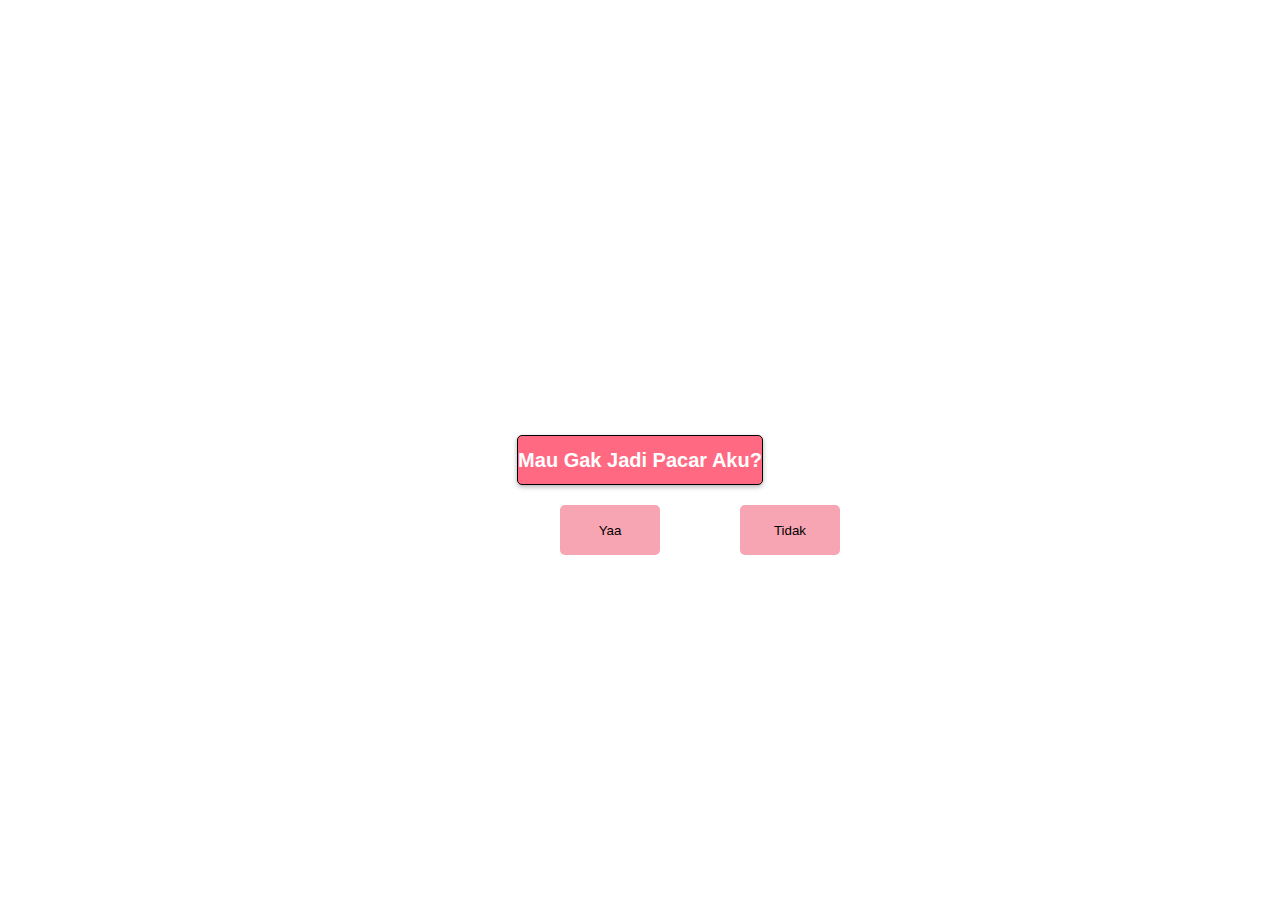
<file: main.html>
<!DOCTYPE html>
<html lang="en">
<head>
  <meta charset="UTF-8">
  <meta name="viewport" content="width=device-width, initial-scale=1.0">
  <title>Document</title>
  <link rel="stylesheet" href="asset/style.css"> <!-- Pindahkan link stylesheet ke dalam head -->
</head>
<body>
  <header>
    <main>
      <div class="contents">
        <div class="content">
          <div class="selection">
            <div class="hearts" hidden>
              <img class="heart-1" src="asset/gif.gif" alt="Heart" height="200">
            </div>

            <div class="massages"> 
              <h2 class="massage">Mau Gak Jadi Pacar Aku?</h2>
            </div>

            <button id="yaa" onclick="yaa()">Yaa</button>
            <button id="tidak" onclick="tidak()">Tidak</button>
          </div>
        </div>
      </div>
    </main>
  </header>

  <script src="asset/script.js"></script>
</body>
</html>
</file>
<file: asset/style.css>
* {
  box-sizing: border-box;
}

body {
  font-family: "Poppins", sans-serif;
  margin: 0;
  padding: 0;
  box-sizing: border-box;
}

.contents {
  width: 100%;
  height: 100vh;
  display: flex;
  justify-content: center;
  align-items: center;
}

.content {
  display: flex;
  justify-content: center;
  align-items: center;
  flex-direction: column; /* Elemen diatur secara vertikal */
}

.selection {
  padding: 20px;
  margin-top: 10vh; 
  text-align: center; 
}

.heart {
  font-size: 100px;
  margin-bottom: 20px;
  animation: kelip 2s linear infinite; 
}

.massages {
  width: 100%;
  height: 50px; 
  margin: 10px 0; 
  background-color: rgb(255, 105, 130); 
  border: 1px solid black;
  border-radius: 5px; 
  display: flex; 
  justify-content: center; 
  align-items: center; 
  font-size: 18px; 
  color: white;
  text-align: center; 
  box-shadow: 0 2px 5px rgba(0, 0, 0, 0.3); 
  transition: background-color 0.3s ease; 
}

.massages h2 {
  font-size: 20px;
  
}

#yaa {
  width: 100px;
  margin: 10px;
  cursor: pointer;
  height: 50px;
  margin-right: 70px;
  background-color: rgb(248, 165, 179);
  border: none;
  border-radius: 5px; 
  transition: background-color 0.3s ease, transform 0.2s ease; 
}

#tidak {
  position: absolute;
  width: 100px;
  margin: 10px;
  cursor: pointer;
  height: 50px;
  margin-right: 60px;
  background-color: rgb(248, 165, 179);
  border: none;
  border-radius: 5px; 
  transition: background-color 0.3s ease, transform 0.2s ease; 
}


button:hover {
  background-color: rgb(255, 105, 130); 

}

@keyframes kelip {
  0% {
    text-shadow: 1px 1px 1px white;
  }
  50% {
    text-shadow: 0 0 0 white;
  }
  100% {
    text-shadow: 30px 0 30px white;
  }
}

/* Media query untuk layar kecil */
@media (max-width: 768px) {
  .heart {
    font-size: 70px; 
  }

  .selection {
    margin-top: 5vh; 
  }

  button {
    width: 80px;
    height: 40px; 
  }
}

/* Login page styles */
.login_container {
  display: flex;
  flex-direction: column;
  justify-content: center;
  align-items: center;
  height: 100vh;
  width: 100vw;
}

.login_form {
  display: flex;
  flex-direction: column;
  justify-content: center;
  align-items: center;
  width: 400px;
  height: 300px;
  border: 1px solid #ccc;
  border-radius: 20px;
}

input[type="text"],
input[type="password"] {
  width: 300px;
  height: 40px;
  border: 1px solid #ccc;
  border-radius: 5px;
  margin-bottom: 10px;
  padding-left: 10px;
}

input[type="text"]:focus,
input[type="password"]:focus {
  outline: none;
  border: 2px solid pink;
}

button[type="submit"] {
  width: 300px;
  height: 40px;
  border: none;
  border-radius: 5px;
  background-color: pink;
  color: #fff;
  font-size: 16px;
  font-weight: 600;
  cursor: pointer;
}

button[type="submit"]:hover {
  background-color: #fff;
  color: pink;
  border: 2px solid pink;
}

.login_description {
  font-size: 14px;
  color: #ccc;
  margin: 10px 0;
  padding: 0 10px;
  text-align: center;
}

/* Birtday page styles */
.song {
  visibility: hidden;
}

.container {
  height: 100vh;
  margin: 0 auto;
  overflow: hidden;
  position: relative;
  text-align: center;
  visibility: hidden;
  width: 100vw;
}

.container > div {
  left: 0;
  right: 0;
  top: 20vh;
  position: absolute;
}

.one {
  font-size: 4.5rem;
}

.two {
  font-size: 1.2rem;
  font-weight: lighter;
}

.three {
  font-size: 3rem;
}

.four .text-box {
  border: 2px solid #ccc;
  border-radius: 20px;
  margin: 0 auto;
  padding: 10px;
  position: relative;
  width: 600px;
}

.text-box p {
  margin: 0;
  text-align: left;
}

.text-box span {
  visibility: hidden;
}

.text-box .fake-btn {
  background-color: rgb(21, 161, 237);
  border-radius: 5px;
  bottom: -50px;
  right: 5px;
  position: absolute;
  color: #fff;
  padding: 0.5rem 1rem;
}

.five p {
  font-size: 2rem;
  position: absolute;
  left: 0;
  right: 0;
}

.idea-3 strong {
  border-radius: 3px;
  display: inline-block;
  padding: 3px 5px;
}

.five .idea-5 {
  font-size: 4rem;
}

.idea-5 span,
.idea-6 span,
.wish-hbd span {
  display: inline-block;
}

.idea-6 span {
  font-size: 15rem;
}

.six {
  position: relative;
  top: 10vh;
  z-index: 1;
}

.six img {
  display: inline-block;
  height: 350px;
  max-width: 100%;
  border-radius: 14px;
}

.six .hat {
  position: absolute;
  left: 41.5%;
  top: -35%;
  width: 60px;
  rotate: 14deg;
}

.ballons img {
  display: inline-block;
  position: absolute;
}

.ballons img:nth-child(even) {
  left: -10%;
}

.ballons img:nth-child(odd) {
  right: -10%;
}

.ballons img:nth-child(3n + 0) {
  left: 30%;
}

.seven .eight {
  height: 100vh;
  position: fixed;
  top: 0;
  width: 100vw;
}

.eight svg {
  left: 0;
  position: absolute;
  top: 0;
  visibility: hidden;
  width: 25px;
  z-index: -1;
}

.eight svg:nth-child(1) {
  fill: #bd6ecf;
  left: 5vw;
  top: 7vh;
}

.eight svg:nth-child(2) {
  fill: #7dd175;
  left: 35vw;
  top: 23vh;
}

.eight svg:nth-child(3) {
  fill: #349d8b;
  left: 23vw;
  top: 33vh;
}

.eight svg:nth-child(4) {
  fill: #347a9d;
  left: 57vw;
  top: 43vh;
}

.eight svg:nth-child(5) {
  fill: #c66053;
  left: 7vw;
  top: 68vh;
}

.eight svg:nth-child(6) {
  fill: #bfaa40;
  left: 77vw;
  top: 42vh;
}

.eight svg:nth-child(7) {
  fill: #e3bae8;
  left: 83vw;
  top: 68vh;
}

.eight svg:nth-child(8) {
  fill: #8762cb;
  left: 37vw;
  top: 86vh;
}

.eight svg:nth-child(9) {
  fill: #9a90da;
  left: 87vw;
  top: 94vh;
}

.wish-hbd {
  font-size: 3em;
  margin: 0;
  text-transform: uppercase;
}

.wish h5 {
  font-size: 2rem;
  font-weight: lighter;
  margin: 10px 0 0;
}

.nine p {
  font-size: 2rem;
  font-weight: lighter;
}

#replay {
  cursor: pointer;
  z-index: 3;
}

/* Media Queries */
@media screen and (max-height: 1000px) {
  .six .hat {
    left: 40%;
  }
}

@media screen and (max-height: 800px) {
  .six .hat {
    left: 37%;
  }
}

@media screen and (max-height: 700px) {
  .six .hat {
    left: 32%;
  }
}

@media screen and (max-height: 850px) and (max-width: 450px) {
  .six .hat {
    left: 32%;
  }
}

@media screen and (max-width: 500px) {
  .login_form{
    width: 350px;
    height: 250px;
  }

  .container {
    width: 100%;
    padding: 0 10px;
  }

  .four .text-box {
    width: 90%;
  }

  .text-box .fake-btn {
    bottom: -50px;
    right: 5px;
  }

  .idea-5 span {
    display: block;
  }

  .idea-6 span {
    font-size: 10rem;
  }

  .six .hat {
    /* top: -20px; */
    width: 50px;
  }

  .wish-hbd {
    font-size: 2.2em;
  }

  .wish h5 {
    font-size: .8rem;
  }

  .nine p {
    font-size: 1.5rem;
    font-weight: lighter;
  }
}

.seep {
  color: pink;
}
</file>
